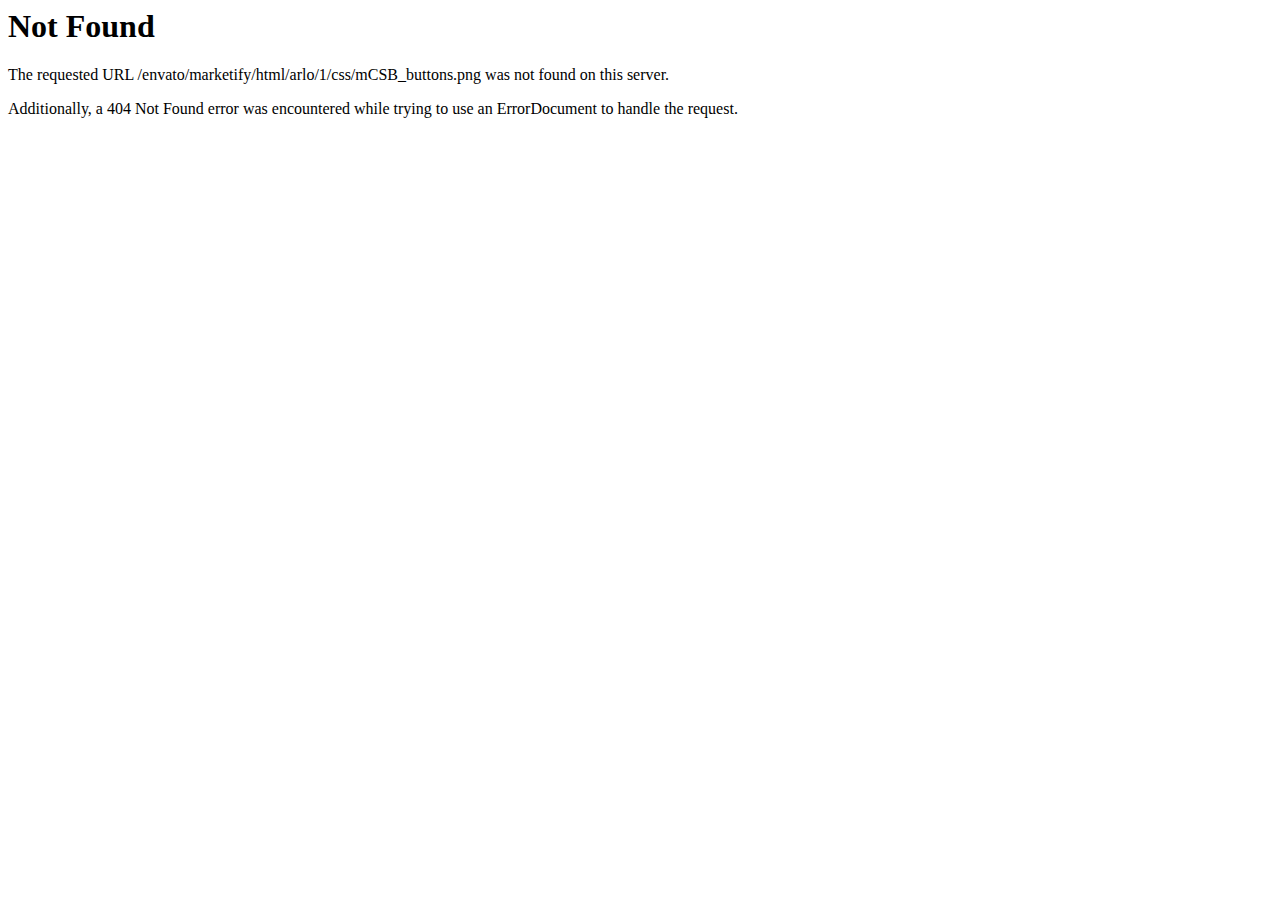
<file: css/mCSB_buttons.html>
<!DOCTYPE HTML PUBLIC "-//IETF//DTD HTML 2.0//EN">
<html><head>
<title>404 Not Found</title>
</head><body>
<h1>Not Found</h1>
<p>The requested URL /envato/marketify/html/arlo/1/css/mCSB_buttons.png was not found on this server.</p>
<p>Additionally, a 404 Not Found
error was encountered while trying to use an ErrorDocument to handle the request.</p>
</body></html>
</file>
